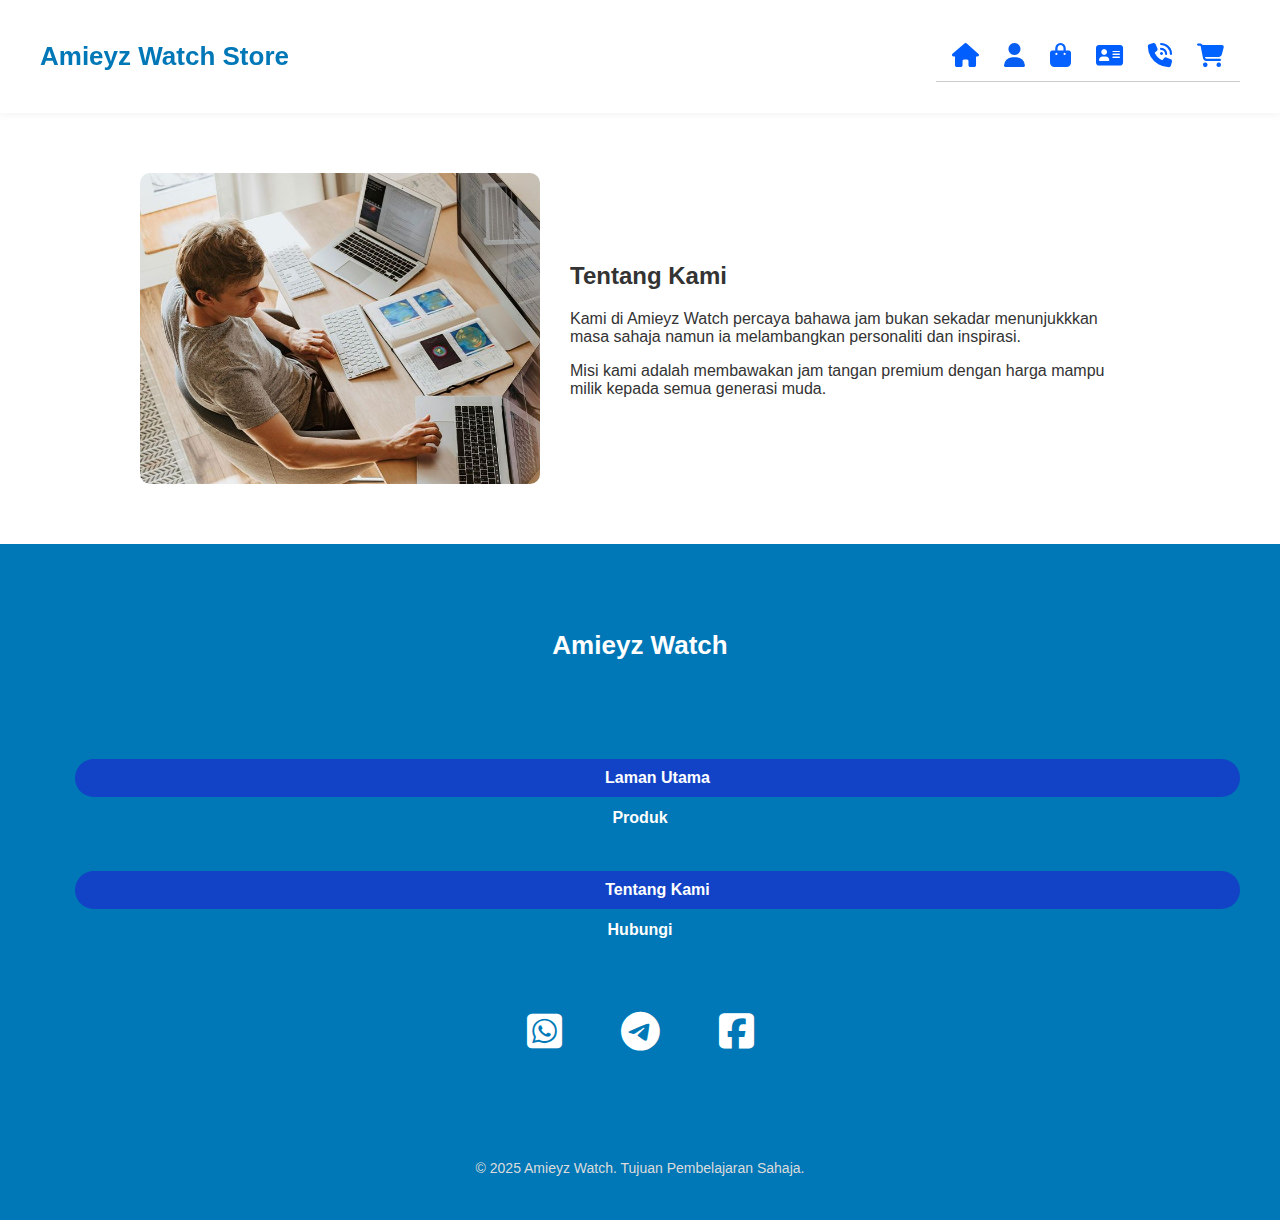
<file: about.html>
<!DOCTYPE html>
<html lang="bm">
    <head>
        <meta charset="UTF-8">
        <meta name="viewport" content="width=device-width, initial-scale=1.0">

        <title>Tentang Kami</title>
        <link rel="stylesheet" href="style.css">
        <link rel="stylesheet" href="https://cdnjs.cloudflare.com/ajax/libs/font-awesome/6.4.0/css/all.min.css">
    </head>
    <body>

        <header id="home" class="main-header">
            <nav  class="navbar">
                <div class="logo">Amieyz Watch Store</div>
                <ul class="nav-links">
                    <a href="index.html"><i class="fa-solid fa-house fa-xl" style="color: #005eff;"></i></a>
                    <a href="login.html"><i class="fa-solid fa-user fa-xl" style="color: #075ef2;"></i></i></a>
                    <a href="index.html"> <i class="fa-solid fa-bag-shopping fa-xl" style="color: #0561ff;"></i></a>
                    <a href="about.html"><i class="fa-solid fa-address-card fa-xl" style="color: #005eff;"></i></a>
                    <a href="#footer"><i class="fa-solid fa-phone-volume fa-xl" style="color: #005eff;"></i></a>
                    <a href="cart.html"><i class="fa-solid fa-cart-shopping fa-xl" style="color: #0062ff;"></i></a>
                </ul>
            </nav>
        </header>

        <section class="about-full">
            <img src="images/about.jpeg" alt="Tentang Kami">
            <div class="about-text">
            <h2>Tentang Kami</h2>
            <p>Kami di Amieyz Watch percaya bahawa jam bukan sekadar menunjukkkan masa sahaja namun ia melambangkan personaliti dan inspirasi.</p>
        
        <p>Misi kami adalah membawakan jam tangan premium dengan harga mampu milik kepada semua generasi muda.</p>
        </div>
    </section>

    <footer class="site-footer" id="footer" data-aos="fade-up">
        <div class="footer-container">
            <div class="footer-logo">
                <h3>Amieyz Watch</h3>
            </div>

            <div class="footer-links">
                <a href="index.html" class="btn-primary">Laman Utama</a>
                <a href="#hero">Produk</a>
                <a href="about.html" class="btn-primary">Tentang Kami</a>
                <a href="footer">Hubungi</a>
            </div>

            <div class="social-icons">
                <a href="https://wa.me/60104557314" target="_blank"><i class="fa-brands fa-square-whatsapp fa-2xl" style="color: #ffffff;"></i></a>
                <a href="https://t.me/Amieyzack" target="_blank"><i class="fa-brands fa-telegram fa-2xl" style="color: #ffffff;"></i></a>
                <a href="https://www.facebook.com/amiezack.zack" target="_blank"><i class="fa-brands fa-square-facebook fa-2xl" style="color: #ffffff;"></i></a>
            </div>

            <div class="footer-copy">
                <p>&copy; 2025 Amieyz Watch. Tujuan Pembelajaran Sahaja.</p>
            </div>
        </div>
    </footer>

    </body>
<html>
</file>
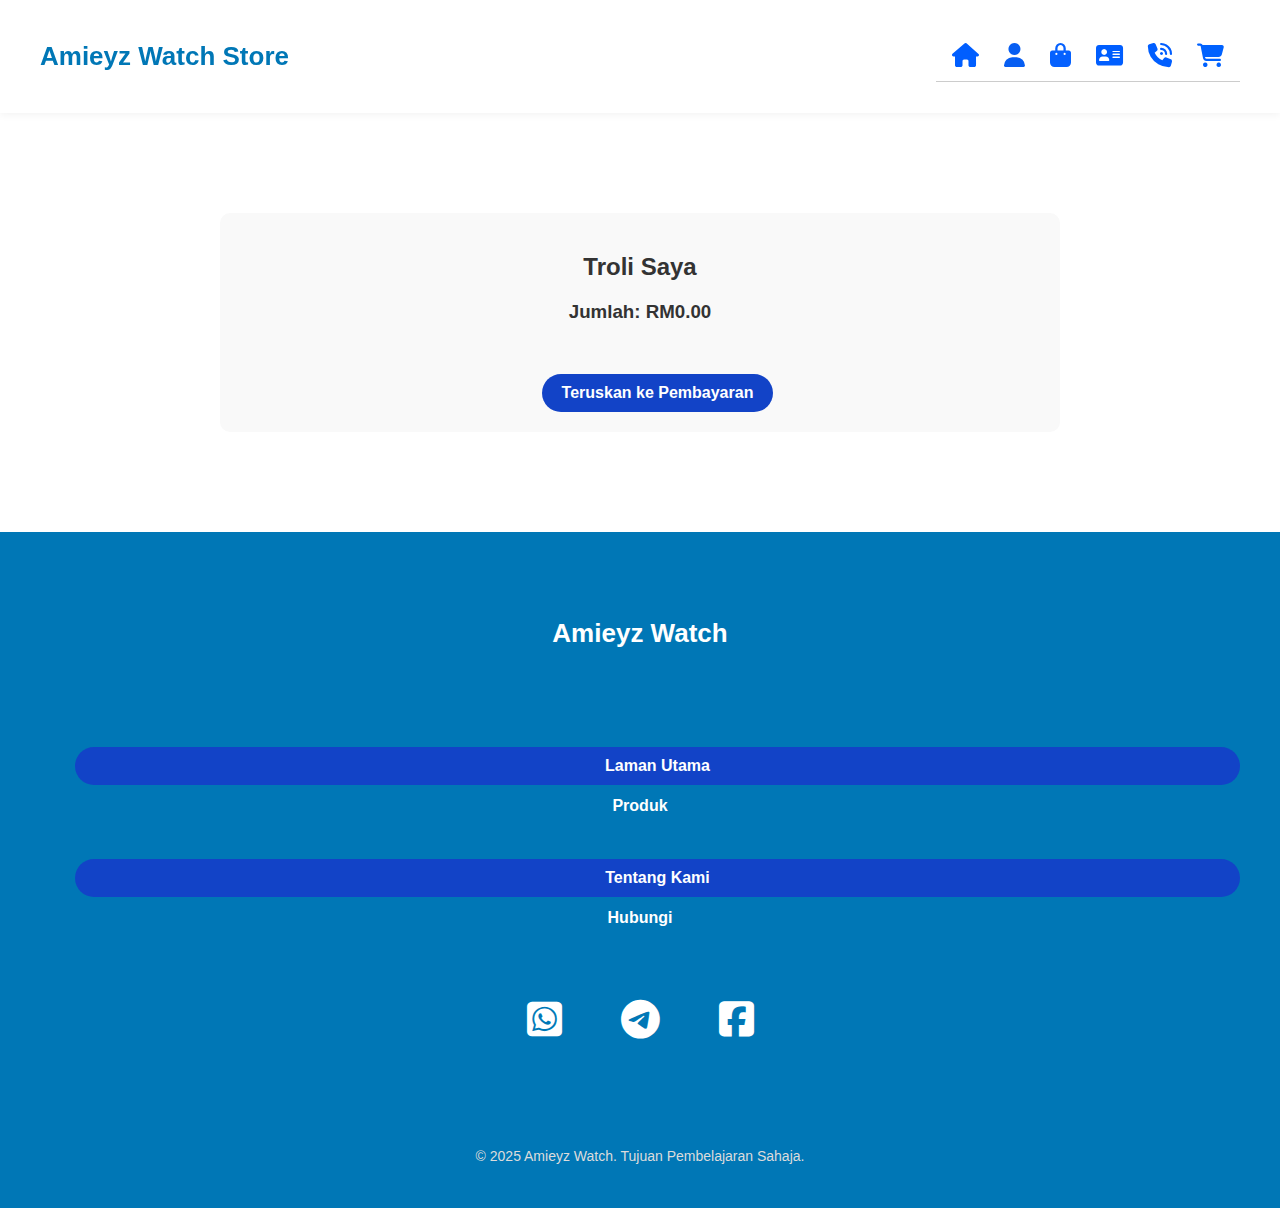
<file: cart.html>
<!DOCTYPE html>
<html lang="bm">
    <head>
        <meta charset="UTF-8" />
        <meta name="viewport" content="width=device-width, initial-scale1=1.0">
        <title>Troli</title>
        <link rel="stylesheet" href="style.css" />
        <link rel="stylesheet" href="https://cdnjs.cloudflare.com/ajax/libs/font-awesome/6.4.0/css/all.min.css">
    </head>
    <body>

        <header id="home" class="main-header">
            <nav  class="navbar">
                <div class="logo">Amieyz Watch Store</div>
                <ul class="nav-links">
                    <a href="index.html"><i class="fa-solid fa-house fa-xl" style="color: #005eff;"></i></a>
                    <a href="login.html"><i class="fa-solid fa-user fa-xl" style="color: #075ef2;"></i></i></a>
                    <a href="index.html"> <i class="fa-solid fa-bag-shopping fa-xl" style="color: #0561ff;"></i></a>
                    <a href="about.html"><i class="fa-solid fa-address-card fa-xl" style="color: #005eff;"></i></a>
                    <a href="#footer"><i class="fa-solid fa-phone-volume fa-xl" style="color: #005eff;"></i></a>
                    <a href="cart.html"><i class="fa-solid fa-cart-shopping fa-xl" style="color: #0062ff;"></i></a>
                </ul>
            </nav>
        </header>
        
      <div class="cart-container">
        <h2>Troli Saya</h2>
        <div id="cart-items"></div>

        <h3 id="total-price"></h3>
        <button onclick="proceedToPayment()" class="btn-primary">Teruskan ke Pembayaran</button>
      </div>
      
      <script>
        function proceedToPayment() {
            let cart = JSON.parse(localStorage.getItem('cart')) || [];
            let totalPrice = 0;

            cart.forEach(item => {
                totalPrice += item.price;
            });

            localStorage.setItem('totalPrice', totalPrice.toFixed(2));

            window.location.href = "payment.html";
        }
        function loadCart() {
            let cart = JSON.parse(localStorage.getItem('cart')) || [];
            let cartContainer = document.getElementById('cart-items');
            let totalPrice = 0;

            if (cart.lenght === 0) {
                cartContainer.innerHTML = "<p>Troli anda kosong.</p>";
                document.getElementById('total-price').textContent = "";
                return;
            }

            cartContainer.innerHTML = "";

            cart.forEach((item, index) => {
                cartContainer.innerHTML += `
                <div class="cart-item">
                    <p>${item.name} - RM ${item.price.toFixed(2)}</p>
                    <button onclick="removeItem(${index})" class="btn-remove">❌ Buang</button>
                </div>
                `;
                totalPrice += item.price;
            });

            document.getElementById('total-price').textContent = "Jumlah: RM" + totalPrice.toFixed(2);
        }

        function removeItem(index) {
            let cart = JSON.parse(localStorage.getItem('cart')) || [];

            cart.splice(index, 1);

            localStorage.setItem('cart', JSON.stringify(cart));

            loadCart();
        }

        window.onload = loadCart;
      </script>

<footer class="site-footer" id="footer" data-aos="fade-up">
    <div class="footer-container">
        <div class="footer-logo">
            <h3>Amieyz Watch</h3>
        </div>

        <div class="footer-links">
            <a href="index.html" class="btn-primary">Laman Utama</a>
            <a href="index.html">Produk</a>
            <a href="about.html" class="btn-primary">Tentang Kami</a>
            <a href="footer">Hubungi</a>
        </div>

        <div class="social-icons">
            <a href="https://wa.me/60104557314" target="_blank"><i class="fa-brands fa-square-whatsapp fa-2xl" style="color: #ffffff;"></i></a>
            <a href="https://t.me/Amieyzack" target="_blank"><i class="fa-brands fa-telegram fa-2xl" style="color: #ffffff;"></i></a>
            <a href="https://www.facebook.com/amiezack.zack" target="_blank"><i class="fa-brands fa-square-facebook fa-2xl" style="color: #ffffff;"></i></a>
        </div>

        <div class="footer-copy">
            <p>&copy; 2025 Amieyz Watch. Tujuan Pembelajaran Sahaja.</p>
        </div>
    </div>
</footer>

    </body>
</html>
</file>
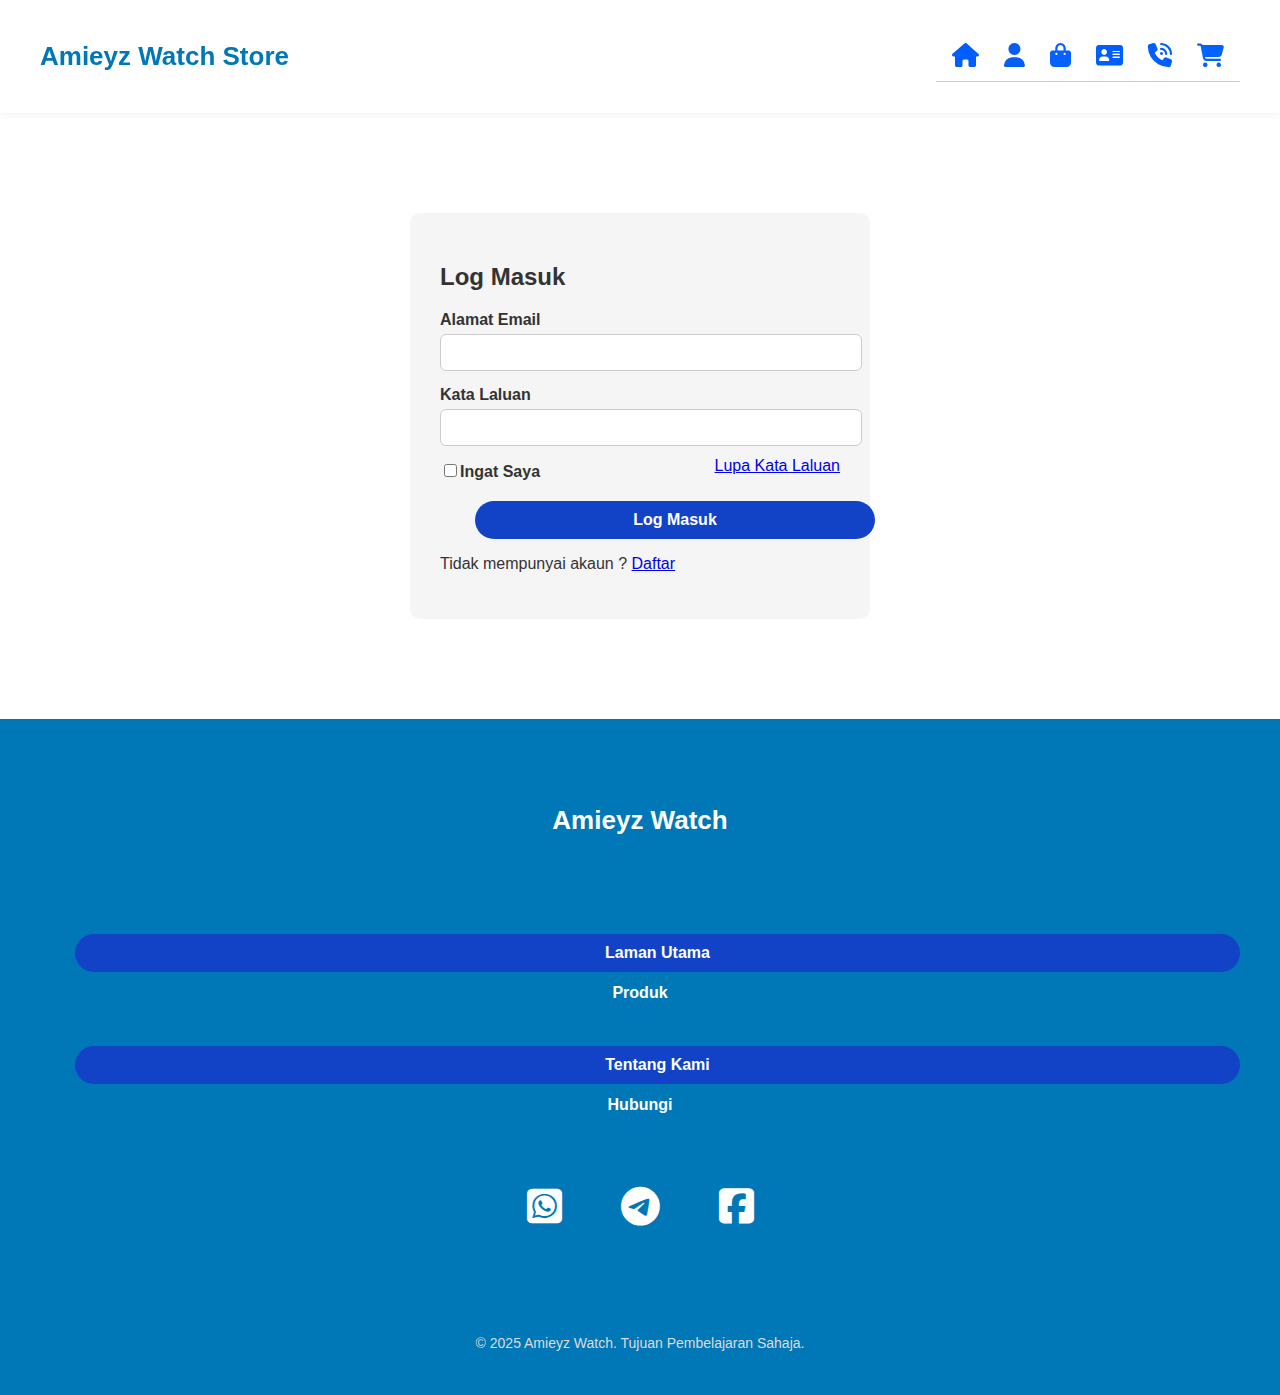
<file: login.html>
<!DOCTYPE html>
<html lang="bm">
    <head>
        <meta charset="UTF-8">
        <meta name="viewport" content="width=device-width, initial-scale=1.0">

        <title>login - Amieyz Watch Store</title>
        <link rel="stylesheet" href="style.css">
        <link rel="stylesheet" href="https://cdnjs.cloudflare.com/ajax/libs/font-awesome/6.4.0/css/all.min.css">
    </head>
    <body>

        <header id="home" class="main-header">
            <nav  class="navbar">
                <div class="logo">Amieyz Watch Store</div>
                <ul class="nav-links">
                    <a href="index.html"><i class="fa-solid fa-house fa-xl" style="color: #005eff;"></i></a>
                    <a href="login.html"><i class="fa-solid fa-user fa-xl" style="color: #075ef2;"></i></i></a>
                    <a href="index.html"> <i class="fa-solid fa-bag-shopping fa-xl" style="color: #0561ff;"></i></a>
                    <a href="about.html"><i class="fa-solid fa-address-card fa-xl" style="color: #005eff;"></i></a>
                    <a href="#footer"><i class="fa-solid fa-phone-volume fa-xl" style="color: #005eff;"></i></a>
                    <a href="cart.html"><i class="fa-solid fa-cart-shopping fa-xl" style="color: #0062ff;"></i></a>
                </ul>
            </nav>
        </header>

        <div class="login-container">
            <h2>Log Masuk</h2>
            <form>
                <label for="email">Alamat Email</label>
                <input type="email" id="password" required>

                <label for="password">Kata Laluan</label>
                <input type="password" id="password" required>

                <div class="form-row">
                    <label><input type="checkbox">Ingat Saya</label>
                    <a href="#">Lupa Kata Laluan</a>
                </div>

                <button class="btn-primary">Log Masuk</button>
                
            </form>
            <p>Tidak mempunyai akaun ? <a href="#">Daftar</a></p>
        </div>

        <footer class="site-footer" id="footer" data-aos="fade-up">
            <div class="footer-container">
                <div class="footer-logo">
                    <h3>Amieyz Watch</h3>
                </div>

                <div class="footer-links">
                    <a href="index.html" class="btn-primary">Laman Utama</a>
                    <a href="index.html">Produk</a>
                    <a href="about.html" class="btn-primary">Tentang Kami</a>
                    <a href="footer">Hubungi</a>
                </div>

                <div class="social-icons">
                    <a href="https://wa.me/60104557314" target="_blank"><i class="fa-brands fa-square-whatsapp fa-2xl" style="color: #ffffff;"></i></a>
                    <a href="https://t.me/Amieyzack" target="_blank"><i class="fa-brands fa-telegram fa-2xl" style="color: #ffffff;"></i></a>
                    <a href="https://www.facebook.com/amiezack.zack" target="_blank"><i class="fa-brands fa-square-facebook fa-2xl" style="color: #ffffff;"></i></a>
                </div>

                <div class="footer-copy">
                    <p>&copy; 2025 Amieyz Watch. Tujuan Pembelajaran Sahaja.</p>
                </div>
            </div>
        </footer>

    </body>
</html>
</file>
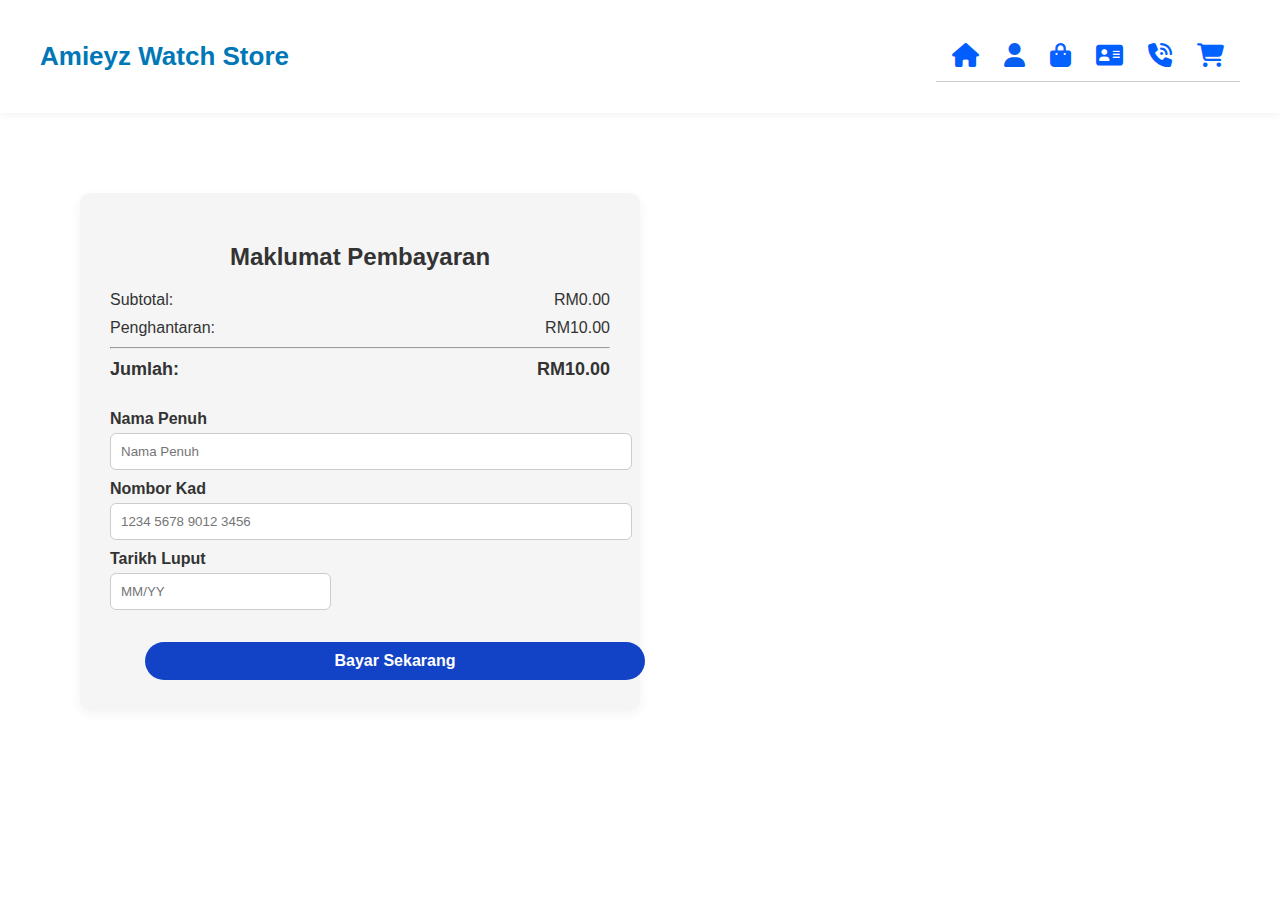
<file: payment.html>
<!DOCTYPE html>
<html lang="bm">
    <head>
        <meta charset="UTF-8">
        <meta name="viewport" content="width=device-width, initial-scale=1.0">
        <title>Bayaran - Amieyz Watch</title>
        <link rel="stylesheet" href="style.css">
        <link rel="stylesheet" href="https://cdnjs.cloudflare.com/ajax/libs/font-awesome/6.4.0/css/all.min.css">
    </head>
    <body>

        <header id="home" class="main-header">
            <nav  class="navbar">
                <div class="logo">Amieyz Watch Store</div>
                <ul class="nav-links">
                    <a href="index.html"><i class="fa-solid fa-house fa-xl" style="color: #005eff;"></i></a>
                    <a href="login.html"><i class="fa-solid fa-user fa-xl" style="color: #075ef2;"></i></i></a>
                    <a href="index.html"> <i class="fa-solid fa-bag-shopping fa-xl" style="color: #0561ff;"></i></a>
                    <a href="about.html"><i class="fa-solid fa-address-card fa-xl" style="color: #005eff;"></i></a>
                    <a href="#footer"><i class="fa-solid fa-phone-volume fa-xl" style="color: #005eff;"></i></a>
                    <a href="cart.html"><i class="fa-solid fa-cart-shopping fa-xl" style="color: #0062ff;"></i></a>
                </ul>
            </nav>
        </header>

        <div class="payment-container">
            <h2>Maklumat Pembayaran</h2>

        <div class="payment-summary">
            <p>Subtotal: <span id="subtotal"></span></p>
            <p>Penghantaran: <span>RM10.00</span></p>
            <hr>
            <p class="total">Jumlah: <span id="total"></span></p>
            <form class="payment-form" onsubmit="return validatePaymentForm()">
                <label>Nama Penuh</label> 
                <input type="text" id="fullname" placeholder="Nama Penuh" required>

                <label>Nombor Kad</label>
                <input type="cardNumber" placeholder="1234 5678 9012 3456" maxlength="19" required>
                
                <div class="payment-row">
                    <div>
                        <label>Tarikh Luput</label>
                        <input type="text" id="expiryDate" placeholder="MM/YY" maxlength="5" required>
                </div>
                </div>

                <button class="btn-primary full-width" type="button" onclick="proceedPayment()">Bayar Sekarang</button>
            </form>
        </div>

        <script>

            function proceedPayment() {
                localStorage.removeItem('cart');
                localStorage.removeItem('totalPrice');

                document.querySelector('.payment-form').innerHTML = `
                <div class="loading-msg">
                    <div class="spinner"></div>
                    <p>Pembayaran Anda Sedang Di Proses.</p>
                    </div>
                    `;

                    setTimeout(() => {
                        window.location.href = "thankyou.html";
                    }, 2500);
            }

            window.onload = function() {
                let subtotal = parseFloat(localStorage.getItem('totalPrice')) || 0;
                let shipping = 10.00;
                let grandTotal = subtotal + shipping;

                document.getElementById('subtotal').textContent = "RM" + subtotal.toFixed(2);
                document.getElementById('total').textContent = "RM" + grandTotal.toFixed(2);
            }

            function validatePaymentForm() {
                const fullname = document.getElementById("fullname").value.trim();
                const cardNumber = document.getElementById("cardNumber").value.replace(/\s+/g,'');
                const expiryDate = document.getElementById("expiryDate").value.trim();
                const cvv = document.getElementById("cvv").value.trim();

                const cardRegex = /^\d{16}$/;
                const expiryRegex = /^(0[1-9]|1[0-2])\/\d{2}$/;
                const cvvRegex = /^\d{3}$/;

                if (fullname === "" || !cardRegex.test(cardNumber) || !expiryRegex.test(expiryDate) || !cvvRegex.test(cvv)) {
                alert("Sila pastikan semua maklumat diisi dengan betul.");
                return false;
            }

            const paymentForm = document.querySelector(".payment-form");
            paymentForm.innerHTML = ` 
            <div class="loading-msg">
                <div class="spinner"></div>
                <p>Memproses Pembayaran Anda..</p>
                </div>
            `;
            
            setTimeout(() => {
                paymentForm.innerHTML = `
                <div class="success-msg">
                    <h3>Pembayaran Berjaya!!</h3>
                    <p>Terima Kasih kerana membeli bersama kami.Resit akan dihantar melalui email anda.</p>
                    <a href="index.html" class="btn-primary">Kembali ke Laman Utama</a>
                    </div>
                `;
                }, 2500);

                return false; 
            }
        
        </script>  

</body>
</html>
</file>
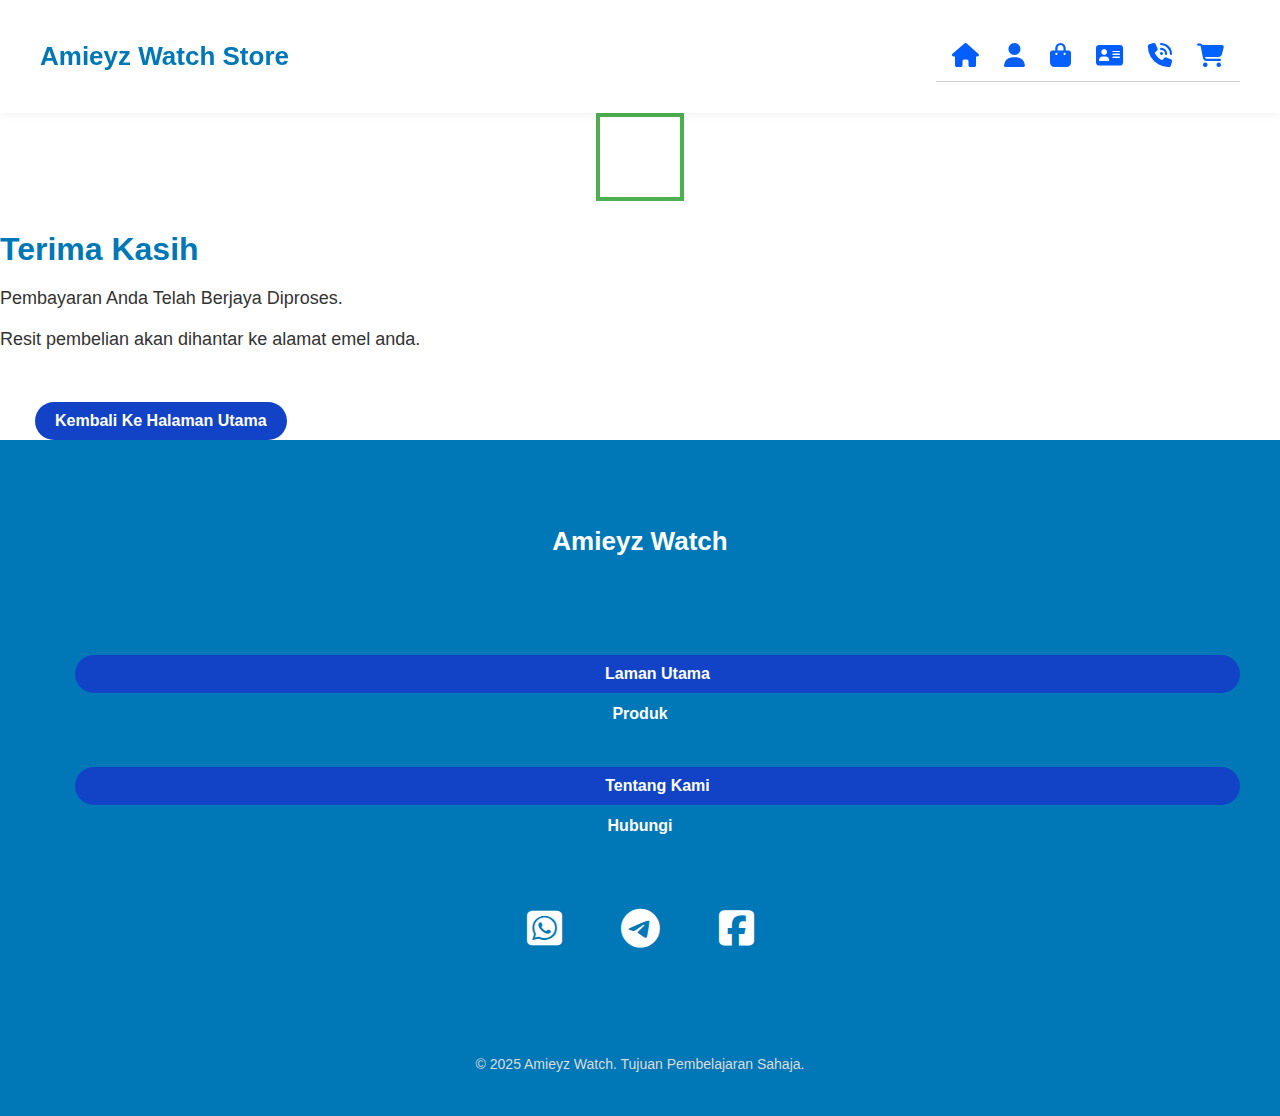
<file: thankyou.html>
<!DOCTYPE html>

<html lang="bm">
<head>
    <meta charset="UTF-8" /> 
    <meta name="viewport" content="width=device-width, initial-scale=1.0"/>
    <title>Terima Kasih - Amieyz Watch</title>
    <link rel="stylesheet" href="style.css" />
    <link rel="stylesheet" href="https://cdnjs.cloudflare.com/ajax/libs/font-awesome/6.4.0/css/all.min.css">
</head>
<body>

    <header id="home" class="main-header">
        <nav  class="navbar">
            <div class="logo">Amieyz Watch Store</div>
            <ul class="nav-links">
                <a href="index.html"><i class="fa-solid fa-house fa-xl" style="color: #005eff;"></i></a>
                <a href="login.html"><i class="fa-solid fa-user fa-xl" style="color: #075ef2;"></i></i></a>
                <a href="index.html"> <i class="fa-solid fa-bag-shopping fa-xl" style="color: #0561ff;"></i></a>
                <a href="about.html"><i class="fa-solid fa-address-card fa-xl" style="color: #005eff;"></i></a>
                <a href="#footer"><i class="fa-solid fa-phone-volume fa-xl" style="color: #005eff;"></i></a>
                <a href="cart.html"><i class="fa-solid fa-cart-shopping fa-xl" style="color: #0062ff;"></i></a>
            </ul>
        </nav>
    </header>

    <div class="thankyou-container">
        <div class="checkmark-wrapper">
            <div class="checkmark"></div>
        </div>
        <h1>Terima Kasih</h1>
        <p>Pembayaran Anda Telah Berjaya Diproses.</p>
        <p>Resit pembelian akan dihantar ke alamat emel anda.</p>
        <a href="index.html" class="btn-primary">Kembali Ke Halaman Utama</a>
    </div>

    <footer class="site-footer" id="footer" data-aos="fade-up">
        <div class="footer-container">
            <div class="footer-logo">
                <h3>Amieyz Watch</h3>
            </div>

            <div class="footer-links">
                <a href="index.html" class="btn-primary">Laman Utama</a>
                <a href="index.html">Produk</a>
                <a href="about.html" class="btn-primary">Tentang Kami</a>
                <a href="footer">Hubungi</a>
            </div>

            <div class="social-icons">
                <a href="https://wa.me/60104557314" target="_blank"><i class="fa-brands fa-square-whatsapp fa-2xl" style="color: #ffffff;"></i></a>
                <a href="https://t.me/Amieyzack" target="_blank"><i class="fa-brands fa-telegram fa-2xl" style="color: #ffffff;"></i></a>
                <a href="https://www.facebook.com/amiezack.zack" target="_blank"><i class="fa-brands fa-square-facebook fa-2xl" style="color: #ffffff;"></i></a>
            </div>

            <div class="footer-copy">
                <p>&copy; 2025 Amieyz Watch. Tujuan Pembelajaran Sahaja.</p>
            </div>
        </div>
    </footer>

</body>
</html>
</file>
<file: style.css>
html {
    scroll-behavior: smooth;
}

body {
margin: 0;
font-family: 'Segoe UI', sans-serif;
background-color: white;
color: #333;
}

.main-header {
    background-color: #ffffff;
    padding: 15px 20px;
    box-shadow: 0 2px 8px rgba(0, 0, 0, 0.05);
    position: sticky;
    top: 0;
    z-index: 1000;
}
nav ul {
    display: flex;
    justify-content: space-around;
    list-style: none;
    background-color: #fff;
    padding: 1rem;
    border-bottom: 1px solid #ccc;
}

.navbar {
    display: flex;
    justify-content: space-between;
    align-items: center;
    max-width: 1200px;
    margin: 0 auto;
}

.logo {
    font-weight: bold;
    font-size: 26px;
    color: #0077b6;
}

.nav-links {
    list-style: none;
    display: flex;
    gap: 25px;
}

.nav-link li a {
    text-decoration: none;
    color: #1c1c1c;
    font-weight: 600;
    font-size: 16px;
    padding: 8px 14px;
    border-radius: 6px;
    transition: background-color 0,3s, color 0.3s;
}

.nav-link li a:hover {
    background-color: #0077b6;
    color: #ffffff;
}

.cart-btn {
    font-size: 20px;
    color: #1c1c1c;
    transition: color 0.03s;
}

.cart-btn:hover {
    color: #0077b6;
}

@media (max-width: 768px) {
    .navbar {
        flex-direction: column;
        gap: 10px;
    }

    .nav-links {
        flex-direction: column;
        gap: 15px;
    }
}

.hero {
    display: flex;
    align-items: center;
    justify-content: space-around;
    padding: 5rem;
    background-color: #03aee7;
}

.hero-text {
    max-width: 80%;
    align-items: center;
    color: white;
      
}

.btn-primary {
    display: inline-block;
    padding: 10px 20px;
    background-color: #1243c7;
    color: rgb(255, 255, 255);
    border: none;
    border-radius: 20px;
    text-decoration: none;
    margin-top: 2rem;
    margin-left: 35px;
    font-weight: bold;
    font-size: 16px;
    cursor: pointer;
    transition: background 0.3s ease;
}

.btn-primary:hover {
    background-color: #0077b6;
    text-decoration: none;
}

.section-products {
    padding: 80px 20px;
    text-align: center;
}

.product-grid {
    display: grid;
    grid-template-columns: repeat(2.1fr);
    gap: 30px;
    margin-top: 40px;
}

@keyframes bounce {
    0%, 100% { transform: rotate(-45deg) translateY(0); }
    50% { transform: rotate(-45deg) translateY(-5px); }
}

.ribbon {
    position: absolute;
    top: 15px;
    left: -5px;
    background: #0077b6;
    color: white;
    padding: 5px 15px;
    font-size: 12px;
    font-weight: bold;
    transform: rotate(-45deg);
    box-shadow: 0 3px 6px rgba(0, 0, 0,0.2);
    animation: bounce 2s infinite;
}

.ribbon.promo {
    background: linear-gradient(45deg, #FF5E5E, #FF8E53);
}

.product-card {
    position: relative;
    background-color: #ffffff;
    padding: 20px;
    text-align: center;
    border-radius: 10px;
    box-shadow: 0 6px 20px rgba(0,0,0,0.05);
    transition: transform 0.3s, box-shadow 0.3s;
    

}

.product-card:hover {
    transform: translateY(-8px);
    box-shadow: 0 10px 30px rgba(0, 0, 0, 0.15);
}

.product-card img {
    width: 15%;
    height: 270px;
    object-fit: cover;
    border-radius: 8px;
    margin-bottom: 20px;
}

.product-card h3 {
    margin: 10px 0 5px;
    font-size: 20px;
}

.product-card p {
    margin-bottom: 15px;
    font-weight: bold;
    color: #0077b6;
}

.btn-outline {
    background: none;
    color: #0077b6;
    border: 2px solid #0077b6;
    padding: 10px 20px;
    border-radius: 6px;
    font-weight: bold;
    transition: all 0.3s ease;
}

.btn-outline:hover {
    background-color: #0077b6;
    color: white;
}

.btn-mini {
    font-size: 14px;
    padding: 6px 12px;
    background-color: #e0e0e0;
    border-radius: 6px;
    text-decoration: none;
    color: #333;
}

.btn-mini:hover {
    background-color: #ccc;
}

.btn-full {
    width: 100%;
    padding: 12px;
    background-color: #0077b6;
    border: none;
    border-radius: 6px;
    color: white;
    font-weight: bold;
}

.site-footer {
    background-color: #0077b6;
    color: #ffffff;
    padding: 60px 20px 30px;
    font-family: 'Poppins', sans-serif;
}

.footer-container {
    max-width: 1200px;
    margin: 0 auto;
    display: grid;
    grid-template-columns: repeat(auto-fit, minmax(200, 2.1fr));
    gap: 40px;
    text-align: center;
}

.footer-logo h3 {
    font-size: 26px;
    margin-bottom: 15x;
}

.footer-links {
    display: flex;
    flex-direction: column;
    gap: 12px;
}

.footer-links a {
    color: #ffffff;
    text-decoration: none;
    font-weight: 600;
    font-size: 16px;
    transition: color 0.3s;
}

.footer-links a:hover {
    color: #ffd700;
}

.footer-copy p {
    font-size: 14px;
    color: #dcdcdc;
}


.social-icons {
    margin-top: 20px;
    display: flex;
    justify-content: center;
    gap: 15px;
}

.social-icons a {
    color: white;
    margin: 22px;
    font-size: 20px;
    transition: color 0.3s, transform 0.3s;
}

.social-icons a:hover {
    color: #ffd700;
    transform: scale(1.2);
}

.footer-copy {
    text-align: center;
    margin-top: 40px;
    font-size: 14px;
    color: #dcdcdc;
}

@media (max-width: 600px) {
    .footer-container {
        grid-template-columns: 1fr;
        text-align: center;
    }
}

.social-icons {
    justify-content: center;
}

.login-container {
    max-width: 400px;
    margin: 100px auto;
    padding: 30px;
    background-color: #f5f5f5;
    border-radius: 10px;
} 



.login-container label {
    display: block;
    margin-top: 10px;
    font-weight: bold;
}

.login-container input[type="email"],
.login-container input[type="password"] {
    width: 100%;
    padding: 10px;
    margin-top: 5px;
    margin-bottom: 5px;
    border: 1px solid #ccc;
    border-radius: 6px;
}

.form-row {
    display: flex;
    justify-content: space-between;
    align-items: 
    center;
}

.login-container .btn-primary {
    width: 100%;
    margin-top: 20px;
}

.cart-header {
    display: flex;
    justify-content: space-between;
    align-items: center;
    padding: 15px 20px;
    border-bottom: 1px solid #ddd;
}

.cart-header .back-btn {
    font-size: 20px;
    text-decoration: none;
    color: #333;
}

.cart-icon {
    width: 24px;
}

.cart-page {
    max-width: 800px;
    margin: 40px auto;
    padding: 0 20px;
}

.cart-container { 
    max-width: 800px;
    margin: 100px auto;
    padding: 20px;
    background: #f9f9f9;
    border-radius: 10px;
    text-align: center;
}

.cart-items {
    margin: 10px 0;
    padding: 10px;
    background: #fff;
    border: 1px solid #ccc;
    border-radius: 6px;
}

.btn-remove {
    background-color: #ff5e5e;
    color: white;
    border: none;
    padding: 6px 12px;
    margin-top: 8px;
    border-radius: 6px;
    cursor: pointer;
    transition: background 0.3s ease;
}

.btn-remove:hover {
    background-color: #ff3b3b;
}

.quantity {
    display: flex;
    align-items: center;
    gap: 5px;
}

.quantity button {
    padding: 4px 10px;
}

.quantity input {
    width: 40px;
    text-align: center;
}

.cart-total {
    display: flex;
    justify-content: space-between;
    font-weight: bold;
    margin: 30px 0;
}

.full-width {
    width: 100%;
}

.about-full {
    display: flex;
    flex-wrap: wrap;
    gap: 30px;
    align-items: center;
    padding: 60px 20px;
    max-width: 1000px;
    margin: 0 auto;
}

.about-full img {
    max-width: 400px;
    border-radius: 10px;
}

.about-text {
    flex: 1;
    color: #333;
}

.payment-container {
    max-width: 500px;
    margin: 80px;
    padding: 30px;
    background-color: #f5f5f5;
    border-radius: 10px;
    box-shadow: 0 4px 12px rgba(0, 0, 0,0.05);
}

.payment-container h2 {
    text-align: center;
    margin-bottom: 20px;
}

.payment-summary p {
    display: flex;
    justify-content: space-between;
    margin: 10px 0;
    font-size: 16px;
}

.payment-summary .total {
    font-weight: bold;
    font-size: 18px;
}

.payment-form {
    margin-top: 30px;
}

.payment-form label {
    display: block;
    margin: 10px 0 5px;
    font-weight: bold;
}

.payment-form input {
    width: 100%;
    padding: 10px;
    border: 1px solid #ccc;
    border-radius: 6px;
}

.payment-row {
    display: flex;
    gap: 15px;
}

.loading-msg, .success-msg- {
    text-align: center;
    padding: 40px 20px;
}

.spinner {
    margin: 0 auto 20px;
    width: 40px;
    height: 40px;
    border: 5px solid #ccc;
    border-top: 5px solid #0077b6;
    border-radius: 50%;
    animation: spin 1s linear infinite;
}

@keyframes spin {
    to {transform: rotate(360deg);}
}



.thankyou-container h1 {
    color: #0077b6;
    margin: 20px 0;
}

.thankyou-container p {
    font-size: 18px;
    margin-bottom: 20px;
}

.checkmark-wrapper {
    display: flex;
    justify-content: center;
    align-items: center;
    margin-bottom: 30px;
}

.checkmark {
    width: 80px;
    height: 80px;
    border-radius: 950;
    display: inline-block;
    border: 4px solid #4caf50;
    position: relative;
    animation: pop 0.6s ease forwards;
}

.checkmark::after {
    content: '';
    position: absolute;
    left: 48px;
    top: 10px;
    width: 20px;
    height: 40px;
    border-right: 4px solid #4caf50;
    border-bottom: 4px solid #4caf50;
    transform: rotate(45deg) scale(0);
    transform-origin: left top;
    animation: draw 0.6s 0.3s ease forwards;
}

@keyframes pop {
    0% {
        transform: scale(0.5);
        opacity: 1;
    }
}

@keyframes draw {
    to {
        transform: rotate(45deg) scale(1);
    }
}

@media screen and (max-width: 768px) {
    .hero {
        padding: 40px 15px;
    }

    h1, h2 {
        font-size: 20px;
    }

    .btn, .button-group .btn {
        padding: 10px;
        font-size: 14px;
        width: 90%;
    }

    .produk-grid,
    .kelebihan-grid,
    .inspirasi-grid {
        flex-direction: column;
        align-items: center;
    }

    .produk-item,
    .kelebihan-item,
    .testimoni-item {
        width: 90%;
    }

    .promosi-box {
        padding: 15px;
    }

    .footer {
        font-size: 14px;
    }
}
</file>
